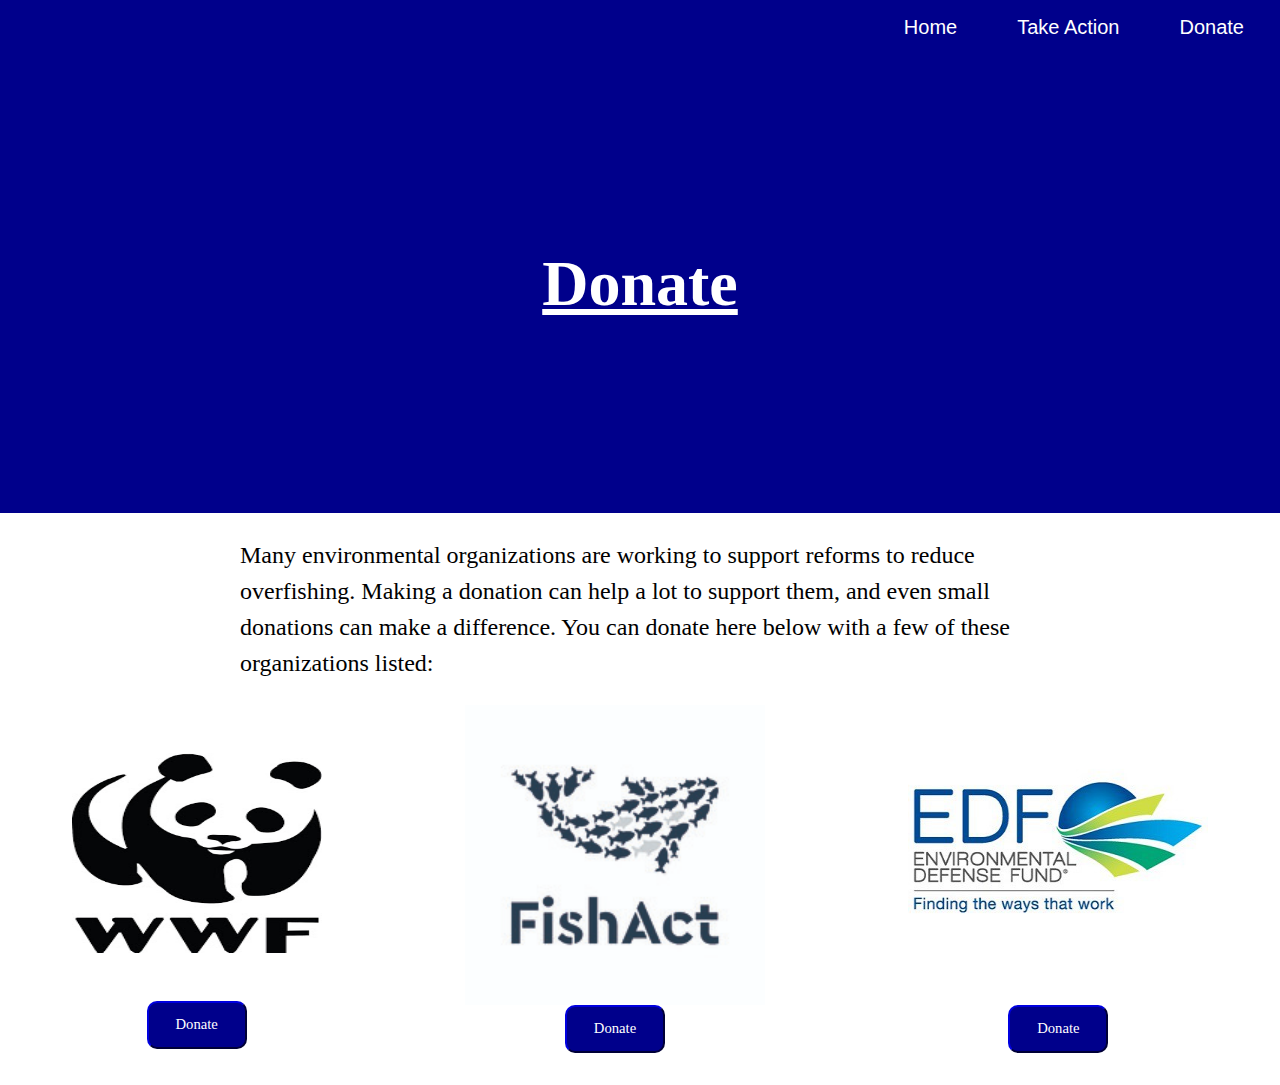
<file: donate.html>
<!DOCTYPE html>
<html>
  <head>
    
    <title>Overfishing</title>
    <meta charset="utf-8" />
	  <meta http-equiv="X-UA-Compatible" content="IE=edge" />
	  <meta name="viewport" content="width=device-width, initial-scale=1" />

	  <!-- link the webpage's stylesheet -->
	  <link rel="stylesheet" href="/style.css" />

	  <!-- link the webpage's JavaScript file -->
	  <script src="/script.js" defer></script>

  </head>
  
  <body>
    <header>
<!--nav bar-->
      <nav>
        <ul class="nav">
          <li class="li"><a href="index.html">Home</a></li>
          <li class="li"><a href="takeaction.html">Take Action</a></li>
          <li class="li"><a href="donate.html">Donate</a></li>
        </ul>
      </nav>
      <h1>Donate</h1>
    </header>
    <p id="donate">Many environmental organizations are working to support reforms to reduce overfishing. Making a donation can help a lot to support them, and even small donations can make a difference. You can donate here below with a few of these organizations listed:</p>
    <div id="flexContainer">
      <div class="flexItem">
        <img class="wwf" src="assets/wwf.jpg" alt="The WWF logo which shows a drawing of a panda with the letters WWF underneath it in black and bold">
        <button class="link"><a href="https://support.worldwildlife.org/site/SPageServer?pagename=main_monthly&s_src=AWE2212OQ18299A06206CX&s_subsrc=topnav&_ga=2.153669882.393776216.1660016140-1753813783.1660016140">Donate</a></button>
      </div>
      <div class="flexItem">
        <img src="assets/fishact.jpg" alt="The FishAct logo with a bunch of smaller fish making up a bigger fish at the top. Among those fish are three grey ones. At the bottom are the words FishAct.">
        <button class="link"><a href="https://fishact.org/donate/">Donate</a></button>
      </div>
      <div class="flexItem">
        <img src="assets/edf.jpg" alt="The EDF logo with their organization name on the left and some sort of blue and green pattern on the right. Underneath is the catchphrase finding ways that work.">
        <button class="link"><a href="https://donate.edf.org/give/420443/?addl_info=nav-button|top_nav_donate_btn-test&ut_sid=1b4b7d72-4e48-4bc0-b873-b4cdc2f4b96e&ut_pid=77df2f52-47ee-4889-bd91-71ed7a5fe7f6&conversion_pg=www.edf.org%2Foceans%2Fhow-turn-around-overfishing-crisis&landing_pg=www.edf.org%2Foceans%2Fhow-turn-around-overfishing-crisis&landing_pg_1st_visit=www.edf.org%2Foceans%2Fhow-turn-around-overfishing-crisis&source_1st_visit=www.google.com&subsource_1st_visit=%2F&custom_source=www.google.com&custom_sub_source=%2F&custom_transfer=1660189582039&_gl=1*adye5j*_ga*NzI4NjI1MjQuMTY2MDAxNTk3Nw..*_ga_2B3856Y9QW*MTY2MDE4OTU4MS40LjAuMTY2MDE4OTU4MS42MA..*_ga_Q5CTTQBJD8*MTY2MDE4OTU4MS40LjAuMTY2MDE4OTU4MS42MA..&_ga=2.67279189.591566924.1660187105-72862524.1660015977#!/donation/checkout">Donate</a></button>
      </div>
    </div>
  </body>
</html>
</file>
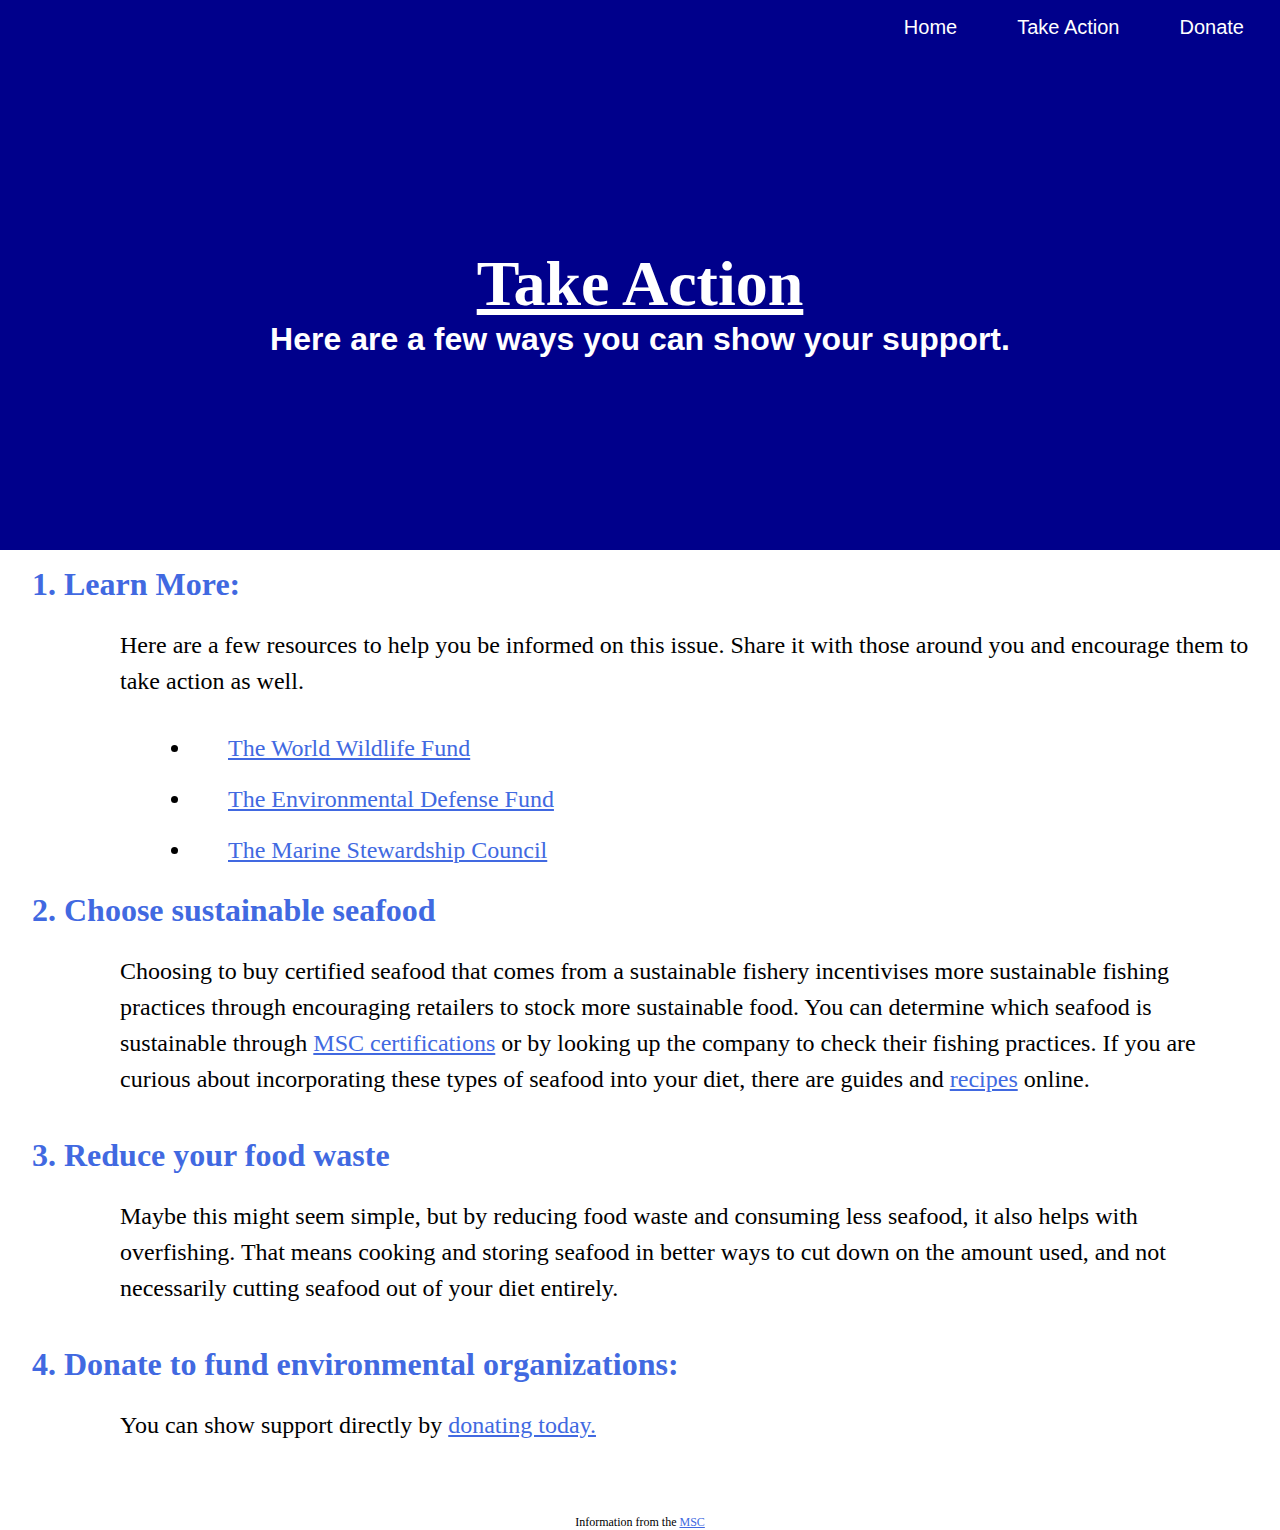
<file: takeaction.html>
<!DOCTYPE html>
<html>
  <head>
    
    <title>Overfishing</title>
    <meta charset="utf-8" />
	  <meta http-equiv="X-UA-Compatible" content="IE=edge" />
	  <meta name="viewport" content="width=device-width, initial-scale=1" />

	  <!-- link the webpage's stylesheet -->
	  <link rel="stylesheet" href="/style.css" />

	  <!-- link the webpage's JavaScript file -->
	  <script src="/script.js" defer></script>

  </head>
  
  <body>
    <header>
<!--nav bar-->
      <nav>
        <ul class="nav">
          <li class="li"><a href="index.html">Home</a></li>
          <li class="li"><a href="takeaction.html">Take Action</a></li>
          <li class="li"><a href="donate.html">Donate</a></li>
        </ul>
      </nav>
      <h1 id="ta">Take Action</h1>
      <h2 id="tapreview">Here are a few ways you can show your support.</h2>
    </header>
    <main>
      <h2 class="subtitle">1. Learn More:</h2>
      <p class="subdescription">Here are a few resources to help you be informed on this issue. Share it with those around you and encourage them to take action as well.</p>
      <ul id="list">
        <li class="liTwo"><a href="https://www.worldwildlife.org/threats/overfishing">The World Wildlife Fund</a></li>
        <li class="liTwo"><a href="https://www.edf.org/oceans">The Environmental Defense Fund</a></li>
        <li class="liTwo"><a href="https://www.msc.org/en-us/what-we-are-doing/oceans-at-risk/overfishing-illegal-and-destructive-fishing">The Marine Stewardship Council</a></li>
      </ul>
      <h2 class="subtitle">2. Choose sustainable seafood</h2>
      <p class="subdescription">Choosing to buy certified seafood that comes from a sustainable fishery incentivises more sustainable fishing practices through encouraging retailers to stock more sustainable food. You can determine which seafood is sustainable through <a href="https://www.msc.org/en-us/what-you-can-do/eat-sustainable-seafood/sustainable-species">MSC certifications</a> or by looking up the company to check their fishing practices. If you are curious about incorporating these types of seafood into your diet, there are guides and <a href="https://www.msc.org/en-us/what-you-can-do/eat-sustainable-seafood/sustainable-speciesrecipes online">recipes</a> online.</p>
      <h2 class="subtitle">3. Reduce your food waste</h2>
      <p class="subdescription">Maybe this might seem simple, but by reducing food waste and consuming less seafood, it also helps with overfishing. That means cooking and storing seafood in better ways to cut down on the amount used, and not necessarily cutting seafood out of your diet entirely.</p>
      <h2 class="subtitle">4. Donate to fund environmental organizations:</h2>
      <p class="subdescription">You can show support directly by <a href="donate.html">donating today.</a></p>
      <p id="creditTwo">Information from the <a href="https://www.msc.org/en-au/media-centre-anz/news-views/news/2019/05/30/six-practical-solutions-to-tackle-overfishing">MSC</a></p>


    </main>
    
  </body>
</html>
</file>
<file: style.css>
/* STYLE SECTIONING TAGS */
* { /* Reset the space of the webpage */
   margin: 0px;
   padding: 0px;
}

header {
  background-color: darkblue;
}
#homebody {
 background-color: darkblue; 
}

.factGenerator {
  background-image: url("assets/wave.png");
  border-radius: 10px;
  text-align: center; 
  padding: 2em;
  padding-bottom: 2.25em;
  margin-left: 25%;
  margin-right: 25%
}

#flexContainer {
  display: flex;
  justify-content: space-around;
  padding-bottom: 2em;
}

.flexItem {
  display: flex;
  flex-direction: column;
  align-items: center;
}

/* STYLE TEXT */

#title {
  padding-top: 5em;
  padding-bottom: 0em;
  color: white;
  font-size: 4em;
  font-family: verdana;
  text-decoration: underline;
  text-align: left;
}

#preview {
  padding-bottom: 5em;
  color: white;
  font-size: 2em;
  font-family: arial;
  padding-top: 0em;
  padding-left: 0em;
}

h1 {
  padding-top: 3em;
  padding-bottom: 3em;
  color: white;
  font-size: 4em;
  font-family: verdana;
  text-decoration: underline;
  text-align: center;
}

#problem {
  padding-top: 2em;
  color: white;
  font-size: 2em;
  font-family: verdana;
  text-decoration: underline;
  text-align: center;
}

#ta {
  padding-top: 3em;
  padding-bottom: 0em;
  color: white;
  font-size: 4em;
  font-family: verdana;
  text-decoration: underline;
  text-align: center;
}

#pdescription {
  padding-top: 1em;
  color: white;
  line-height: 1.4em;
  font-family: arial;
  font-size: 1.5em;
  padding-left: 7em;
  padding-right: 7em;
  padding-bottom: 9em;
}

li {
  margin-left: 1em;
}

h3 {
  text-decoration: underline;
  font-family: verdana;
  font-size: 1.5em;
}

#fact {
  font-family: arial;
  font-size: 1.1em;
}

#credit {
  text-align: center;
  font-size: 0.75em;
  padding-top: 4em;
  color: white;
}

#credit a {
  color: lightblue;
}

.subtitle {
  color: royalblue;
  font-size: 2em;
  margin-left: 1em;
  padding-top: .5em;
}

.subdescription {
  padding: 1em;
  margin-left: 4em;
  font-size: 1.5em;
  font-family: verdana;
  line-height: 1.5em;
}

.subdescription a {
  color: royalblue;
}

#list {
  margin-left: 7em;
  font-size: 1.5em;
  font-family: verdana;
}

#list a {
  color: royalblue;
  padding: 1em;
}

.liTwo {
  padding: .5em;
}

#creditTwo {
  text-align: center;
  font-size: 0.75em;
  padding-top: 4em;
}

#creditTwo a{
  color: royalblue;
}

#donate {
  padding: 1em;
  padding-left: 10em;
  padding-right: 10em;
  font-family: verdana;
  font-size: 1.5em;
  line-height: 1.5em;
}

.link a {
  font-family: verdana;
  color: white;
  text-decoration: none;
  font-size: 1.1em;
}

#tapreview {
  padding-bottom: 6em;
  color: white;
  font-size: 2em;
  font-family: arial;
  padding-top: 0em;
  text-align: center;
}

/* STYLE IMAGES */

#home {
  background-image: url("fishschool.jpg");
}

img {
  width: 300px;
  height: 300px;
}

.wwf {
  padding-top: 3em;
  padding-bottom: 3em;
  height: 200px;
  width: 250px;
}

/* STYLE NAV BAR */
.nav {
  list-style-type: none;
  padding: 1em;
  background-color: darkblue;
  text-align: right;
}

.li {
  display: inline;
}

.nav a {
  color: white;
  text-decoration: none;
  padding: 1em;
  font-size: 1.25em;
  font-family: arial;
}

.nav a:hover {
  background-color: blue;
}

/* STYLE BUTTONS */

#factgen{
  padding: 1em;
  background-color: transparent;
  border: none;
  text-decoration: underline;
  font-family: Brush Script MT;
  font-size: 1.2em;
}

#factgen:hover {
  background-color: lightblue;
  border-radius: 10px;
}

.link {
  background-color: darkblue;
  padding: 1em;
  border-color: darkblue;
  border-radius: 10px;
  width: 100px;
}
</file>
